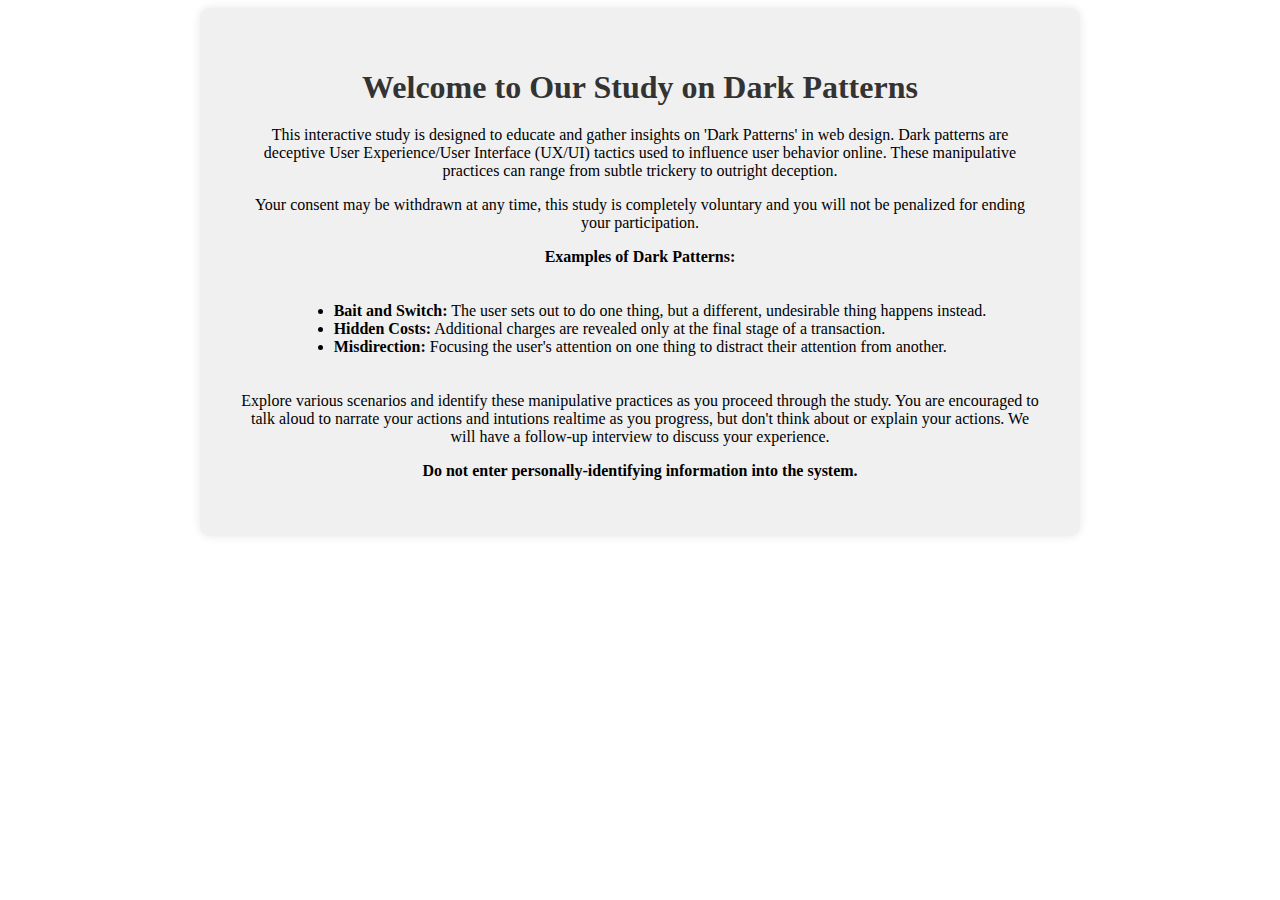
<file: index.html>
<!DOCTYPE html>
<html lang="en">
<head>
    <meta charset="UTF-8">
    <title>Welcome to the Dark Patterns Study</title>
    <link rel="stylesheet" href="welcome.css">

</head>
<body>
    <div class="welcome-container">
        <h1>Welcome to Our Study on Dark Patterns</h1>
        <p>This interactive study is designed to educate and gather insights on 'Dark Patterns' in web design. Dark patterns are deceptive User Experience/User Interface (UX/UI) tactics used to influence user behavior online. These manipulative practices can range from subtle trickery to outright deception.</p>
        <p>Your consent may be withdrawn at any time, this study is completely voluntary and you will not be penalized for ending your participation.</p>
        
        <p><b>Examples of Dark Patterns:</b></p>
        <ul>
            <li><b>Bait and Switch:</b> The user sets out to do one thing, but a different, undesirable thing happens instead.</li>
            <li><b>Hidden Costs:</b> Additional charges are revealed only at the final stage of a transaction.</li>
            <li><b>Misdirection:</b> Focusing the user's attention on one thing to distract their attention from another.</li>
            <!-- Add more examples as needed -->
        </ul>

        <p>Explore various scenarios and identify these manipulative practices as you proceed through the study. You are encouraged to talk aloud to narrate your actions and intutions realtime as you progress, but don't think about or explain your actions. We will have a follow-up interview to discuss your experience.</p>
        <p><b>Do not enter personally-identifying information into the system.</b></p>
        <!-- Continue Button (Initially Hidden) -->

        <button id="continueButton" class="center-button" style="display:none;" onclick="location.href='page1/page1.html';">Continue</button>
    </div>

    <script src="welcome.js"></script>
</body>
</html>
</file>
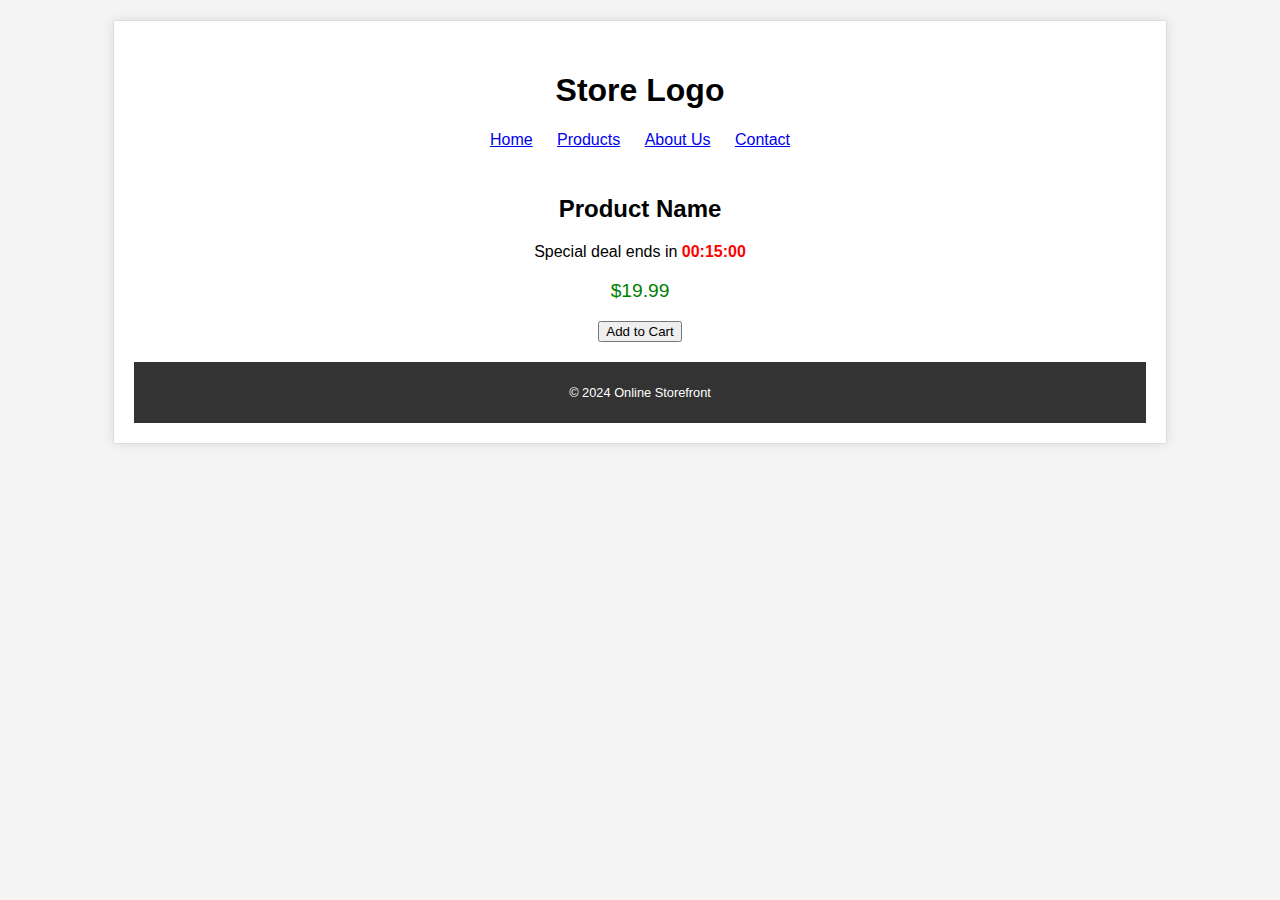
<file: page1/page1.html>
<!DOCTYPE html>
<html lang="en">
<head>
    <meta charset="UTF-8">
    <title>Online Storefront</title>
    <link rel="stylesheet" href="styles.css">
</head>
<body>
    <div class="container">
        <header>
            <h1>Store Logo</h1>
            <nav>
                <ul>
                    <li><a href="#">Home</a></li>
                    <li><a href="#">Products</a></li>
                    <li><a href="#">About Us</a></li>
                    <li><a href="#">Contact</a></li>
                </ul>
            </nav>
        </header>
        <main>
            <div class="product">
                <h2>Product Name</h2>
                <p>Special deal ends in <span class="countdown">00:15:00</span></p>
                <p class="price">$19.99</p>
                <button>Add to Cart</button>
            </div>
        </main>
        <footer>
            <p>© 2024 Online Storefront</p>
        </footer>
        <button id="nextButton" style="display:none;">Continue</button>
    </div>
    <script src="script.js"></script>
</body>
</html>
</file>
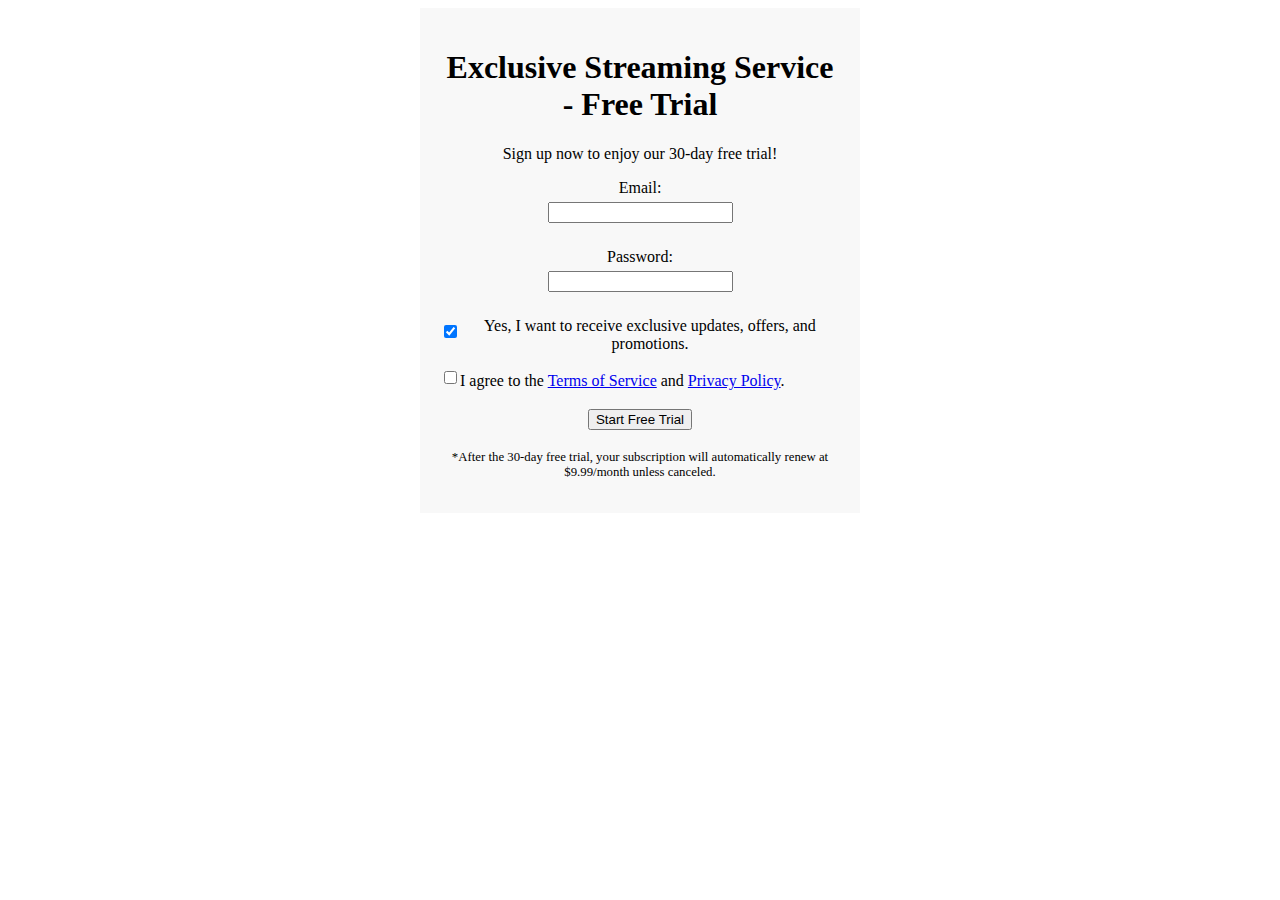
<file: page2/page2.html>
<!DOCTYPE html>
<html lang="en">
<head>
    <meta charset="UTF-8">
    <title>Subscription Service</title>
    <link rel="stylesheet" href="styles.css">
</head>
<body>
    <div class="subscription-service">
        <h1>Exclusive Streaming Service - Free Trial</h1>
        <p>Sign up now to enjoy our 30-day free trial!</p>

        <form id="signupForm">
            <div class="form-section">
                <label for="email">Email:</label>
                <input type="email" id="email" name="email" required>
            </div>

            <div class="form-section">
                <label for="password">Password:</label>
                <input type="password" id="password" name="password" required>
            </div>

            <div class="form-section checkbox-section">
                <input type="checkbox" id="agree" name="agree" checked>
                <label for="agree">Yes, I want to receive exclusive updates, offers, and promotions.</label>
            </div>

            <div class="form-section checkbox-section">
                <input type="checkbox" id="terms" name="terms">
                <label for="terms">I agree to the <a href="#">Terms of Service</a> and <a href="#">Privacy Policy</a>.</label>
            </div>

            <button type="submit">Start Free Trial</button>
        </form>

        <p class="small-print">*After the 30-day free trial, your subscription will automatically renew at $9.99/month unless canceled.</p>
        
        <button id="nextButton" style="display:none;">Continue</button>
    </div>

    <script src="script.js"></script>
</body>
</html>
</file>
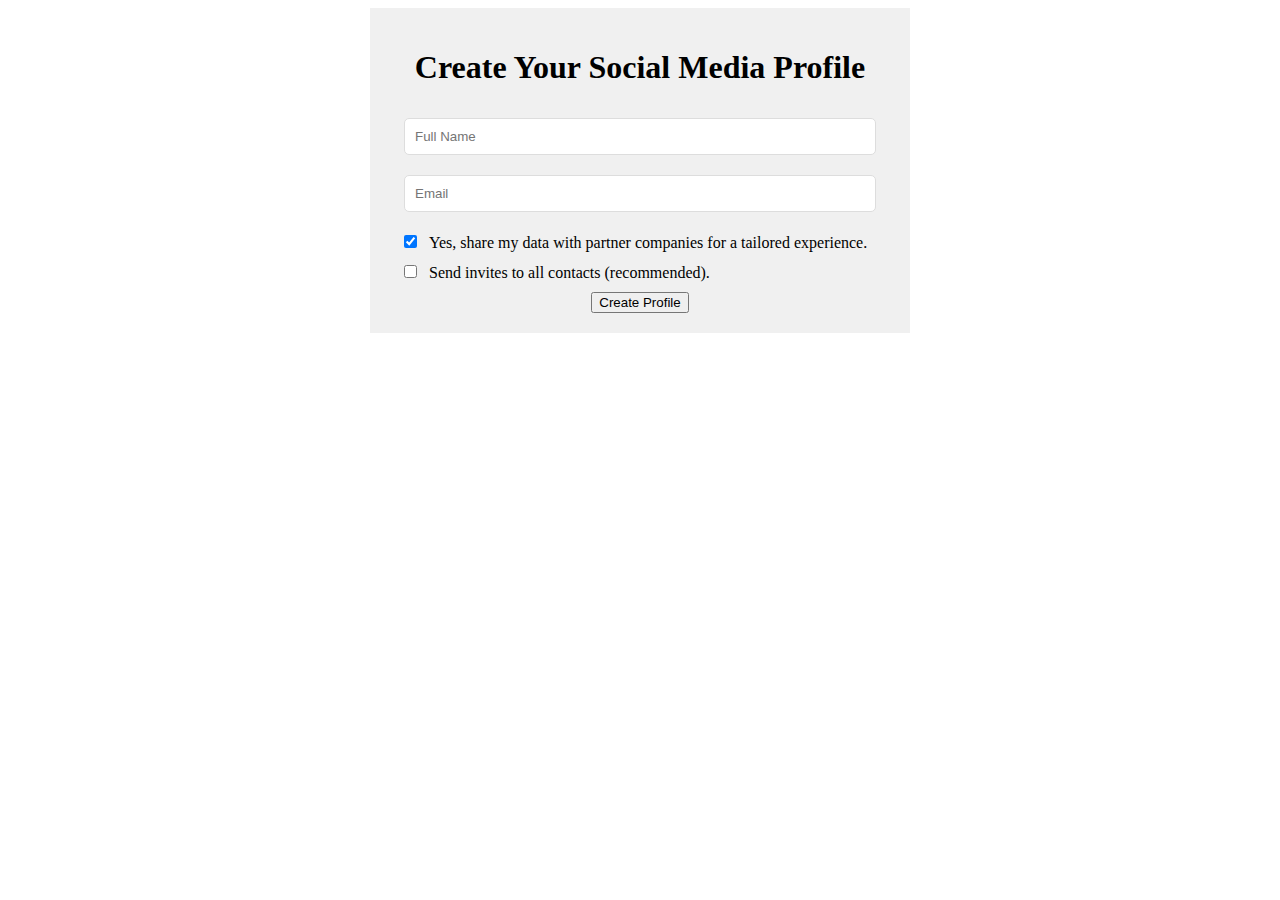
<file: page3/page3.html>
<!DOCTYPE html>
<html lang="en">
<head>
    <meta charset="UTF-8">
    <title>Social Media Profile Setup</title>
    <link rel="stylesheet" href="styles.css">
</head>
<body>
    <div class="profile-setup">
        <h1>Create Your Social Media Profile</h1>
        <form id="profileForm">
            <input type="text" id="fullname" name="fullname" placeholder="Full Name">
            <input type="email" id="email" name="email" placeholder="Email">
            <div class="checkbox-section">
                <input type="checkbox" id="shareData" name="shareData" checked>
                <label for="shareData">Yes, share my data with partner companies for a tailored experience.</label>
            </div>
            <div class="checkbox-section">
                <input type="checkbox" id="friendInvites" name="friendInvites">
                <label for="friendInvites">Send invites to all contacts (recommended).</label>
            </div>
            <button type="submit">Create Profile</button>
        </form>
        <button id="continueButton" style="display:none;">Continue</button>
    </div>
    <script src="script.js"></script>
</body>
</html>
</file>
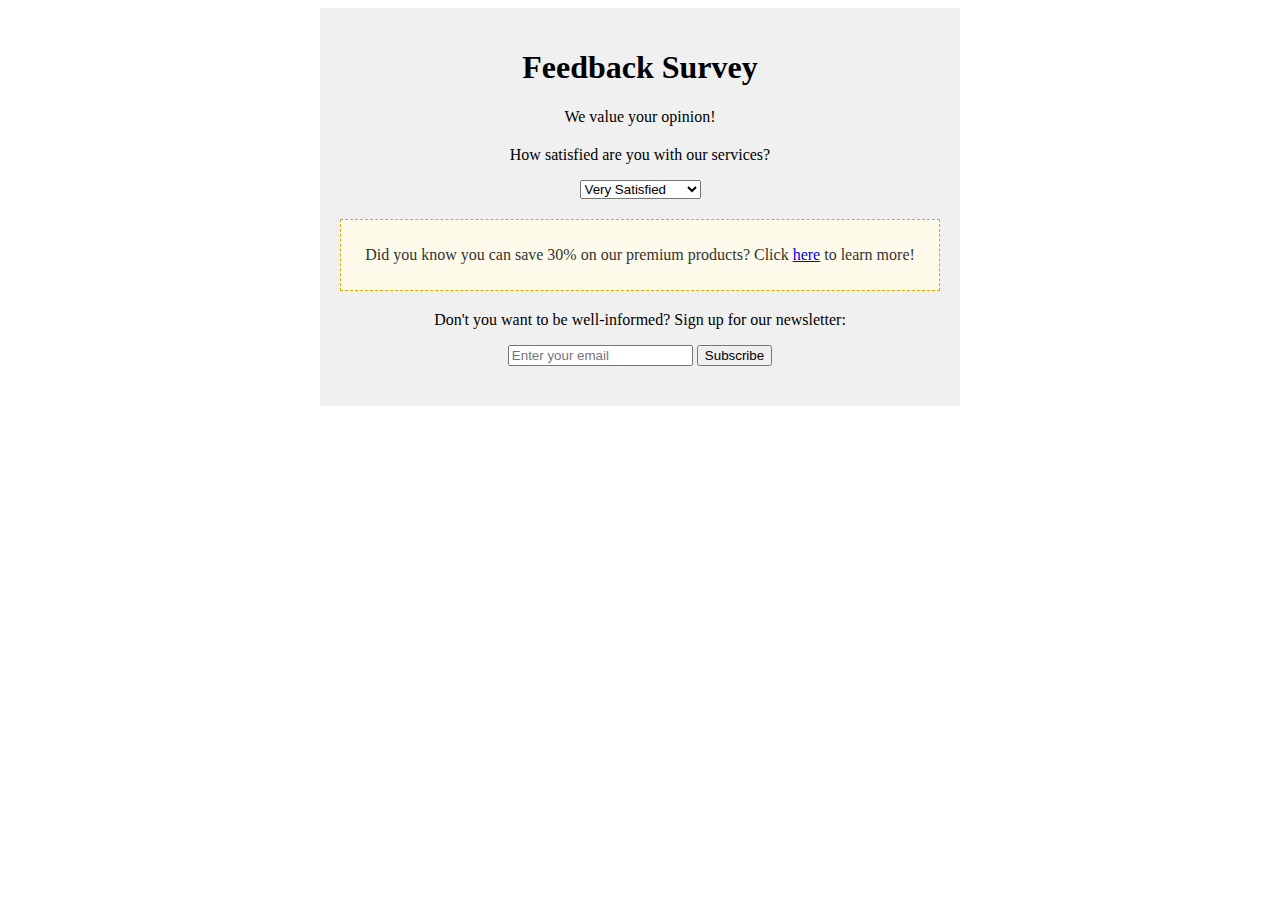
<file: page4/page4.html>
<!DOCTYPE html>
<html lang="en">
<head>
    <meta charset="UTF-8">
    <title>Online Survey</title>
    <link rel="stylesheet" href="styles.css">
</head>
<body>
    <div class="survey-container">
        <h1>Feedback Survey</h1>
        <p>We value your opinion!</p>
        <form id="surveyForm">
            <!-- Example Survey Question -->
            <div class="question">
                <p>How satisfied are you with our services?</p>
                <select>
                    <option value="very_satisfied">Very Satisfied</option>
                    <option value="satisfied">Satisfied</option>
                    <option value="neutral">Neutral</option>
                    <option value="dissatisfied">Dissatisfied</option>
                    <option value="very_dissatisfied">Very Dissatisfied</option>
                </select>
            </div>
            <!-- Disguised Ad Question -->
            <div class="question ad disguised-ad">
                <p>Did you know you can save 30% on our premium products? Click <a href="#">here</a> to learn more!</p>
            </div>
            <!-- Confirmshaming Question -->
            <div class="question">
                <p>Don't you want to be well-informed? Sign up for our newsletter:</p>
                <input type="email" placeholder="Enter your email">
                <button type="button">Subscribe</button>
            </div>
            <!-- Additional Survey Questions -->
        </form>
        <button id="continueButton" style="display:none;">Continue</button>
    </div>
    <script src="script.js"></script>
</body>
</html>
</file>
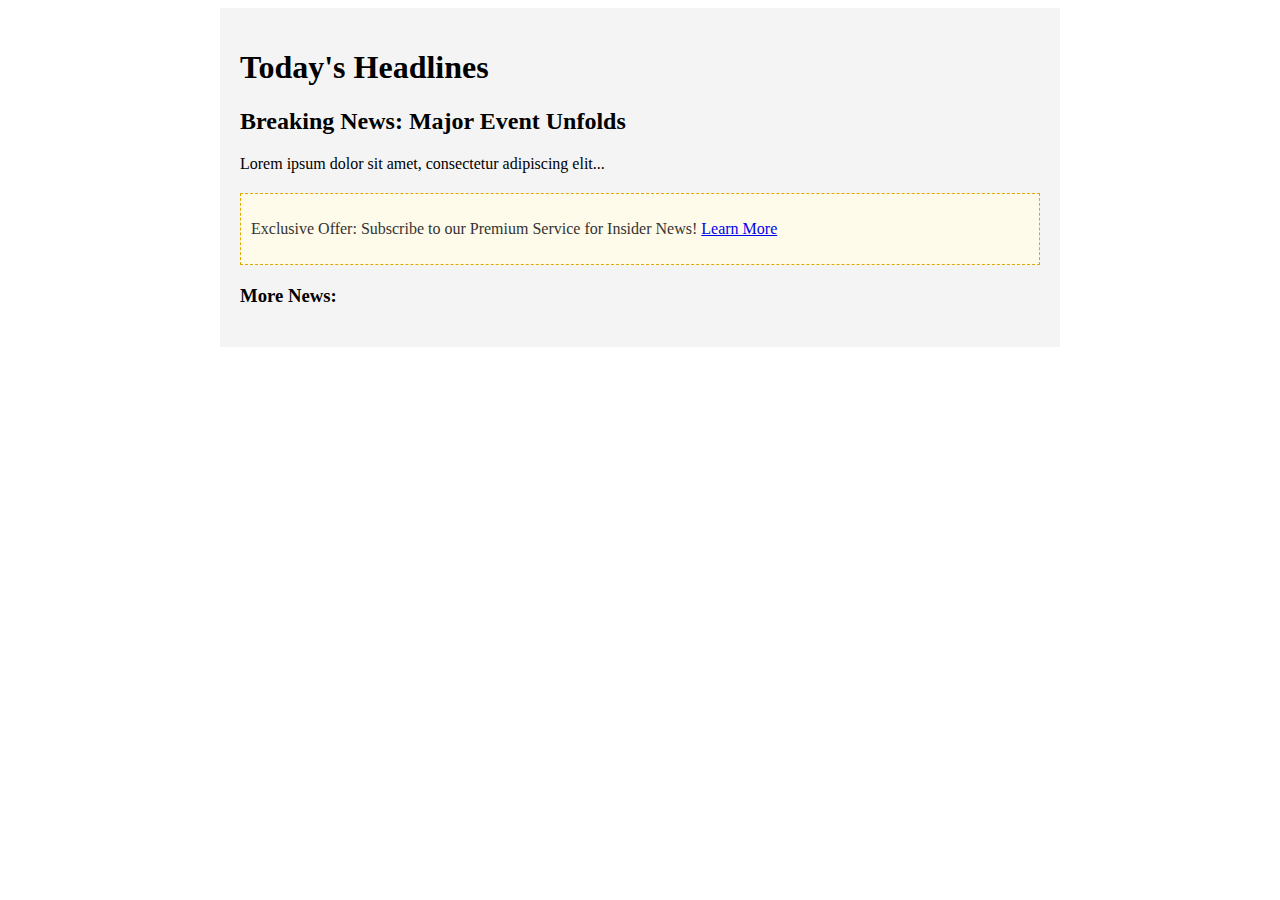
<file: page5/page5.html>
<!DOCTYPE html>
<html lang="en">
<head>
    <meta charset="UTF-8">
    <title>News Website</title>
    <link rel="stylesheet" href="styles.css">
</head>
<body>
    <div class="news-container">
        <h1>Today's Headlines</h1>
        
        <!-- Example News Article -->
        <div class="article">
            <h2>Breaking News: Major Event Unfolds</h2>
            <p>Lorem ipsum dolor sit amet, consectetur adipiscing elit...</p>
        </div>

        <!-- Disguised Ad -->
        <div class="disguised-ad">
            <p>Exclusive Offer: Subscribe to our Premium Service for Insider News! <a href="#">Learn More</a></p>
        </div>

        <!-- Overwhelming List of Articles -->
        <div class="article-list">
            <h3>More News:</h3>
            <!-- List of articles -->
        </div>

        <!-- Hidden Sneak into Basket -->
        <div id="hiddenSubscription" style="display:none;">
            <p>A free trial of Premium News has been added to your basket!</p>
        </div>

        <button id="continueButton" style="display:none;">Continue</button>
    </div>

    <script src="script.js"></script>
</body>
</html>
</file>
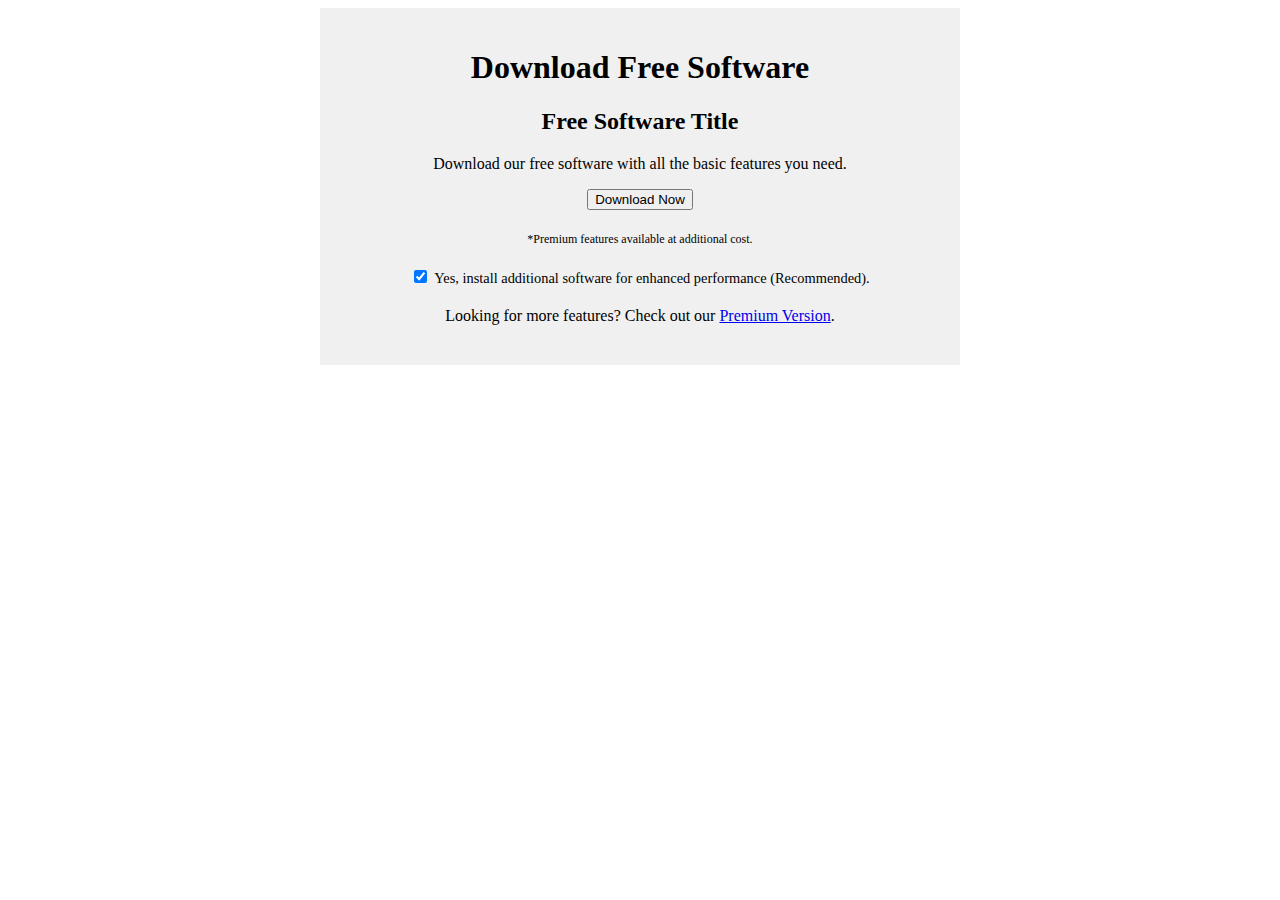
<file: page6/page6.html>
<!DOCTYPE html>
<html lang="en">
<head>
    <meta charset="UTF-8">
    <title>Software Download Page</title>
    <link rel="stylesheet" href="styles.css">
</head>
<body>
    <div class="download-container">
        <h1>Download Free Software</h1>
        
        <!-- Free Software Offer -->
        <div class="offer">
            <h2>Free Software Title</h2>
            <p>Download our free software with all the basic features you need.</p>
            <button id="downloadButton">Download Now</button>
        </div>

        <!-- Hidden Costs -->
        <div class="hidden-costs">
            <p><small>*Premium features available at additional cost.</small></p>
        </div>

        <!-- Preselected Additional Software -->
        <div class="additional-offers">
            <input type="checkbox" id="extraSoftware" name="extraSoftware" checked>
            <label for="extraSoftware">Yes, install additional software for enhanced performance (Recommended).</label>
        </div>

        <!-- Bait and Switch -->
        <div class="bait-and-switch">
            <p>Looking for more features? Check out our <a href="#" id="premiumLink">Premium Version</a>.</p>
        </div>

        <button id="continueButton" style="display:none;">Continue</button>
    </div>

    <script src="script.js"></script>
</body>
</html>
</file>
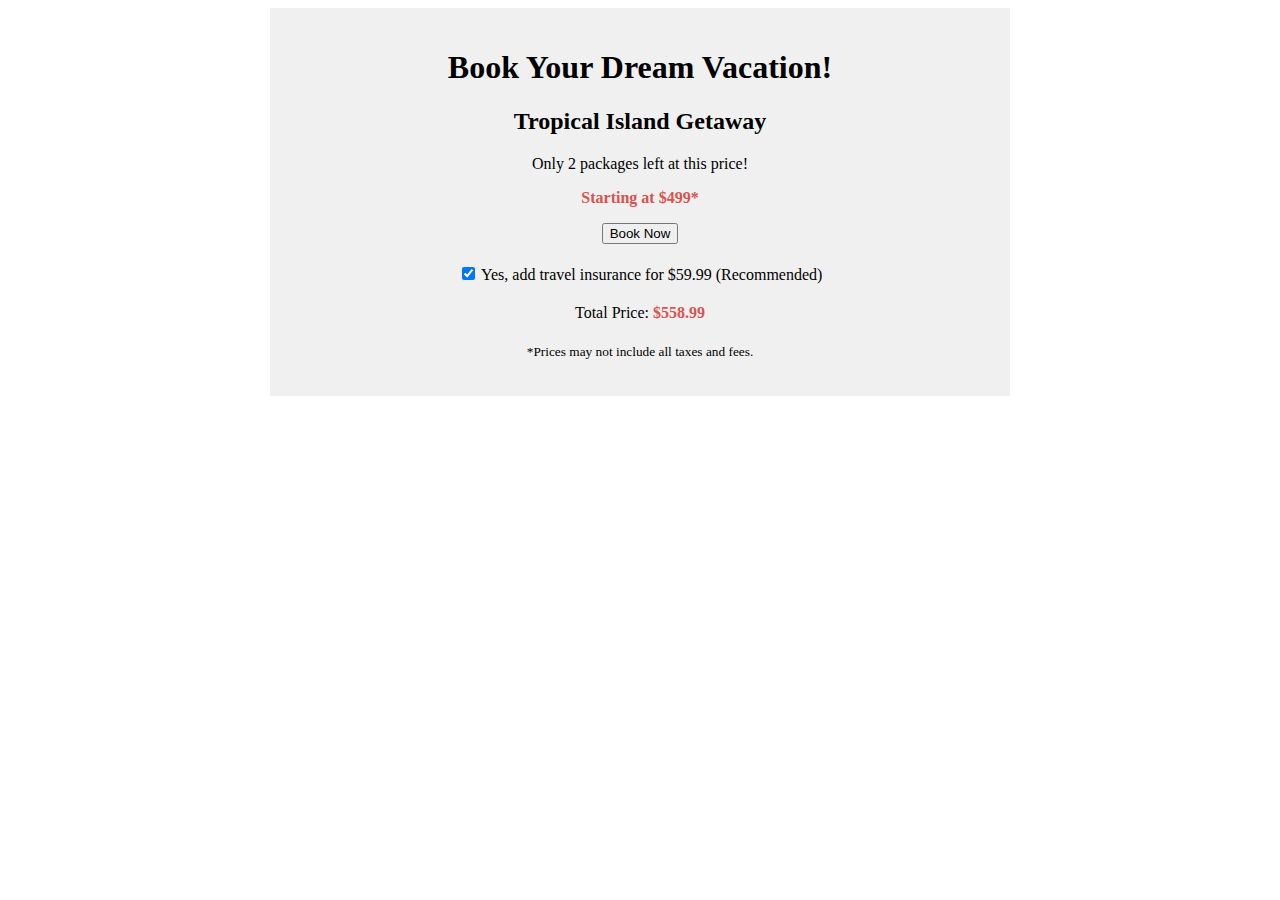
<file: page7/page7.html>
<!DOCTYPE html>
<html lang="en">
<head>
    <meta charset="UTF-8">
    <title>Travel Booking Site</title>
    <link rel="stylesheet" href="styles.css">
</head>
<body>
    <div class="booking-container">
        <h1>Book Your Dream Vacation!</h1>
        
        <div class="deal">
            <h2>Tropical Island Getaway</h2>
            <p>Only 2 packages left at this price!</p>
            <p class="price">Starting at $499*</p>
            <button>Book Now</button>
        </div>

        <div class="insurance-add-on">
            <input type="checkbox" id="insurance" name="insurance" checked>
            <label for="insurance">Yes, add travel insurance for $59.99 (Recommended)</label>
        </div>

        <div class="total-price">
            <p>Total Price: <span class="highlight">$558.99</span></p>
        </div>

        <p><small>*Prices may not include all taxes and fees.</small></p>

        <button id="continueButton" style="display:none;">Continue</button>
    </div>

    <script src="script.js"></script>
</body>
</html>
</file>
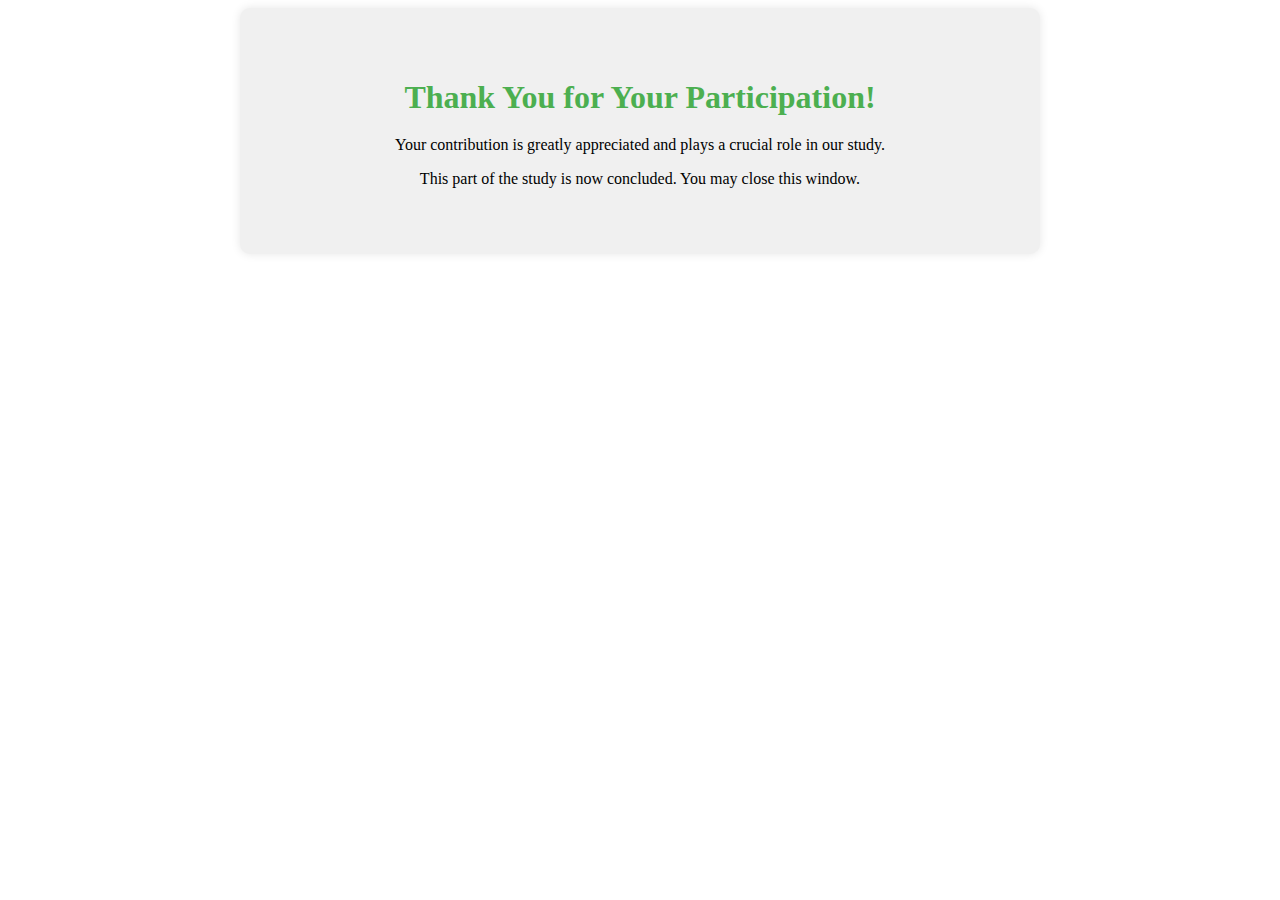
<file: page8/thankyou.html>
<!DOCTYPE html>
<html lang="en">
<head>
    <meta charset="UTF-8">
    <title>Thank You</title>
    <link rel="stylesheet" href="thankyou.css">
</head>
<body>
    <div class="thankyou-container">
        <h1>Thank You for Your Participation!</h1>
        <p>Your contribution is greatly appreciated and plays a crucial role in our study.</p>
        <p>This part of the study is now concluded. You may close this window.</p>
    </div>
</body>
</html>
</file>
<file: welcome.css>
.welcome-container {
    text-align: center;
    padding: 40px;
    background-color: #f0f0f0;
    max-width: 800px;
    margin: auto;
    border-radius: 10px;
    box-shadow: 0 0 10px rgba(0, 0, 0, 0.1);
}

.welcome-container h1 {
    color: #333;
    margin-bottom: 20px;
}

.welcome-container ul {
    text-align: left;
    display: inline-block;
    margin: 20px auto;
}

#continueButton {
    background-color: #4CAF50;
    color: white;
    padding: 15px 32px;
    border: none;
    border-radius: 5px;
    font-size: 16px;
    cursor: pointer;
    margin: 20px auto; /* Adjusts margin to auto for horizontal centering */
    display: block; /* Ensures the button is a block-level element */
}
</file>
<file: page1/styles.css>
body {
    font-family: Arial, sans-serif;
    background-color: #f4f4f4;
}

.container {
    width: 80%;
    margin: 20px auto;
    padding: 20px;
    background-color: white;
    border: 1px solid #ddd;
    box-shadow: 0 0 10px rgba(0, 0, 0, 0.1);
}

header, footer {
    text-align: center;
    padding: 10px 0;
}

nav ul {
    list-style-type: none;
    padding: 0;
}

nav ul li {
    display: inline;
    margin: 0 10px;
}

.product {
    text-align: center;
    margin: 20px;
}

.countdown {
    color: red;
    font-weight: bold;
}

.price {
    font-size: 1.2em;
    color: green;
}

#nextButton {
    background-color: #4CAF50;
    color: white;
    padding: 15px 32px;
    border: none;
    border-radius: 4px;
    font-size: 16px;
    margin: 20px auto;
    display: block;
    cursor: pointer;
}

footer {
    background-color: #333;
    color: white;
    font-size: 0.8em;
}
</file>
<file: page2/styles.css>
.subscription-service {
    text-align: center;
    padding: 20px;
    background-color: #f8f8f8;
    max-width: 400px;
    margin: auto;
}

.form-section {
    margin-bottom: 15px;
}

.form-section label {
    display: block;
    margin-bottom: 5px;
}

.form-section input[type="email"],
.form-section input[type="password"],
.form-section input[type="checkbox"] {
    margin-bottom: 10px;
}

.checkbox-section {
    display: flex;
    align-items: center;
}

.checkbox-section label {
    margin: 0;
}

.small-print {
    font-size: 0.8em;
    margin-top: 20px;
}

#nextButton {
    background-color: #4CAF50;
    color: white;
    padding: 15px 32px;
    border: none;
    border-radius: 5px;
    font-size: 16px;
    margin: 20px auto;
    display: block;
    cursor: pointer;
}
</file>
<file: page3/styles.css>
.profile-setup {
    text-align: center;
    padding: 20px;
    background-color: #f0f0f0;
    max-width: 500px;
    margin: auto;
}

.profile-setup input[type="text"],
.profile-setup input[type="email"] {
    width: 90%;
    padding: 10px;
    margin: 10px 0;
    border-radius: 5px;
    border: 1px solid #ddd;
}

.checkbox-section {
    text-align: left;
    margin: 10px;
}

.checkbox-section label {
    margin-left: 5px;
}

#continueButton {
    background-color: #008CBA;
    color: white;
    padding: 15px 32px;
    border: none;
    border-radius: 5px;
    font-size: 16px;
    margin: 20px auto;
    display: block;
    cursor: pointer;
}
</file>
<file: page4/styles.css>
.survey-container {
    text-align: center;
    padding: 20px;
    background-color: #f0f0f0;
    max-width: 600px;
    margin: auto;
}

.question {
    margin: 20px 0;
}

.disguised-ad {
    background-color: #fffbea;
    color: #333;
    padding: 10px;
    border: 1px dashed #e0a800;
}

#continueButton {
    background-color: #4CAF50;
    color: white;
    padding: 15px 32px;
    border: none;
    border-radius: 5px;
    font-size: 16px;
    margin: 20px auto;
    display: block;
    cursor: pointer;
}

/* Additional styles for form elements */
</file>
<file: page5/styles.css>
.news-container {
    text-align: left;
    padding: 20px;
    background-color: #f4f4f4;
    max-width: 800px;
    margin: auto;
}

.article, .disguised-ad, .article-list {
    margin-bottom: 20px;
}

.disguised-ad {
    background-color: #fffbea;
    color: #333;
    padding: 10px;
    border: 1px dashed #e0a800;
}

#continueButton {
    background-color: #008CBA;
    color: white;
    padding: 15px 32px;
    border: none;
    border-radius: 5px;
    font-size: 16px;
    margin: 20px auto;
    display: block;
    cursor: pointer;
}

/* Additional styles for articles and lists */
</file>
<file: page6/styles.css>
.download-container {
    text-align: center;
    padding: 20px;
    background-color: #f0f0f0;
    max-width: 600px;
    margin: auto;
}

.offer, .hidden-costs, .additional-offers, .bait-and-switch {
    margin-bottom: 20px;
}

.hidden-costs p, .additional-offers label {
    font-size: 0.9em;
}

#continueButton {
    background-color: #4CAF50;
    color: white;
    padding: 15px 32px;
    border: none;
    border-radius: 5px;
    font-size: 16px;
    margin: 20px auto;
    display: block;
    cursor: pointer;
}

/* Additional styles */
</file>
<file: page7/styles.css>
.booking-container {
    text-align: center;
    padding: 20px;
    background-color: #f0f0f0;
    max-width: 700px;
    margin: auto;
}

.deal, .insurance-add-on, .total-price {
    margin-bottom: 20px;
}

.price, .total-price .highlight {
    color: #d9534f;
    font-weight: bold;
}

#continueButton {
    background-color: #008CBA;
    color: white;
    padding: 15px 32px;
    border: none;
    border-radius: 5px;
    font-size: 16px;
    margin: 20px auto;
    display: block;
    cursor: pointer;
}
</file>
<file: page8/thankyou.css>
.thankyou-container {
    text-align: center;
    padding: 50px;
    background-color: #f0f0f0;
    max-width: 700px;
    margin: auto;
    border-radius: 10px;
    box-shadow: 0 0 10px rgba(0, 0, 0, 0.1);
}

.thankyou-container h1 {
    color: #4CAF50;
    margin-bottom: 20px;
}
</file>
